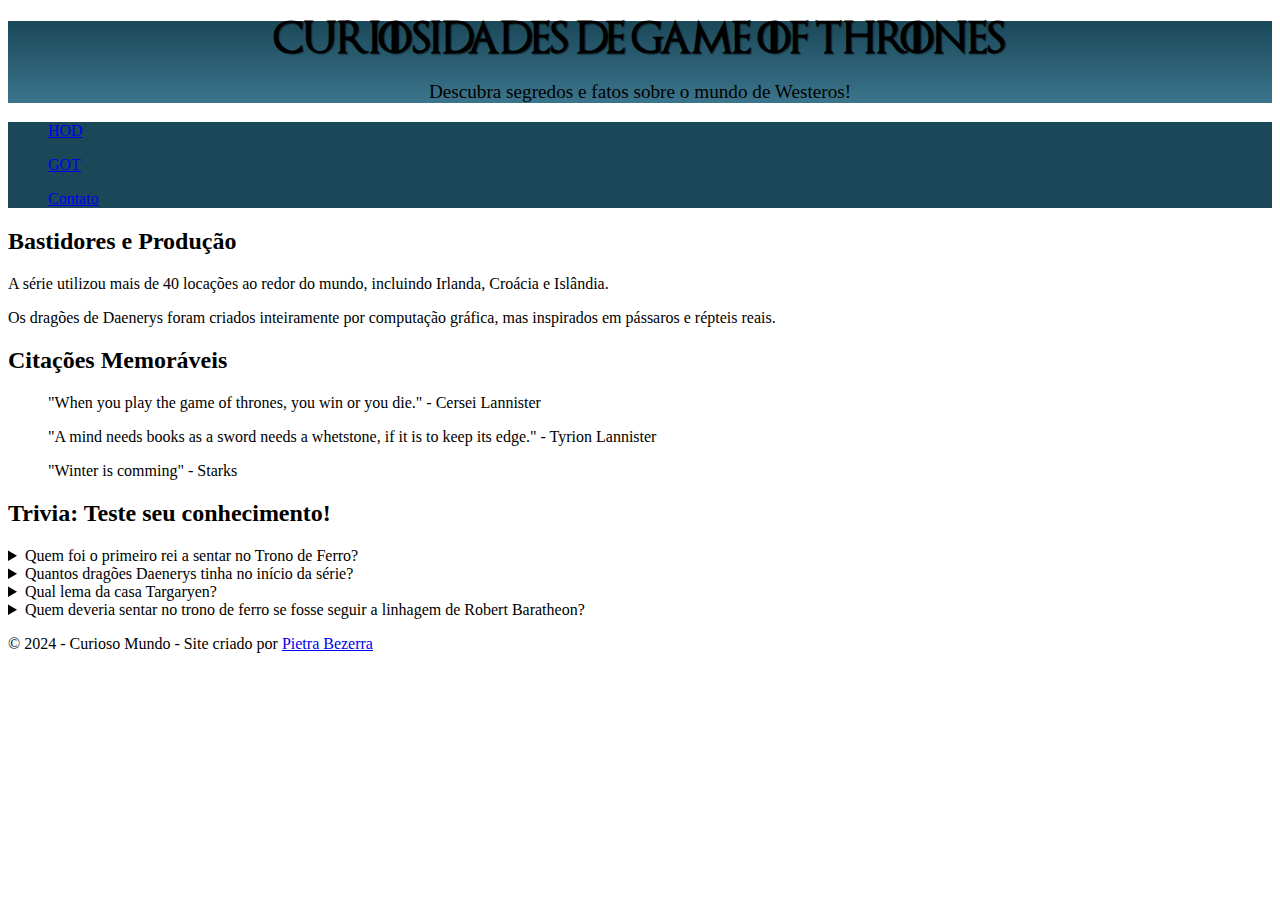
<file: pagina01/index.html>
<!DOCTYPE html>
<html lang="pt-br">
<head>
    <meta charset="UTF-8">
    <meta name="viewport" content="width=device-width, initial-scale=1.0">
    <title>Curioso Mundo</title>
    <link rel="shortcut icon" href="favicon.ico" type="image/x-icon">
    <link rel="stylesheet" href="style.css">
</head>
<body>
    <header>
        <h1>
            Curiosidades de Game of Thrones
        </h1>

        <p>
            Descubra segredos e fatos sobre o mundo de Westeros!    
        </p>
    </header>

    <nav>
        <ul><a href="#">HOD</a></ul>
        <ul><a href="#">GOT</a></ul>
        <ul><a href="#">Contato</a></ul>
     </nav>

     <main>
        <section>
            <h2>Bastidores e Produção</h2>
            <p>A série utilizou mais de 40 locações ao redor do mundo, incluindo Irlanda, Croácia e Islândia.</p>
            <p>Os dragões de Daenerys foram criados inteiramente por computação gráfica, mas inspirados em pássaros e répteis reais.</p>
        </section>

        <section>
            <h2>Citações Memoráveis</h2>
            <blockquote>"When you play the game of thrones, you win or you die." - Cersei Lannister</blockquote>
            <blockquote>"A mind needs books as a sword needs a whetstone, if it is to keep its edge." - Tyrion Lannister</blockquote>
            <blockquote>"Winter is comming" - Starks</blockquote>
          </section>
          

          <section>
            <h2>Trivia: Teste seu conhecimento!</h2>
            <details>
              <summary>Quem foi o primeiro rei a sentar no Trono de Ferro?</summary>
              Aegon, o Conquistador.
            </details>
            <details>
              <summary>Quantos dragões Daenerys tinha no início da série?</summary>
              Três: Drogon, Rhaegal e Viserion.
            </details>
            <details>
                <summary>Qual lema da casa Targaryen?</summary> Fogo e Sangue.
            </details>
            <details>
                <summary>Quem deveria sentar no trono de ferro se fosse seguir a linhagem de Robert Baratheon?</summary> Seu irmão, Stannis Baratheon.
            </details>
          </section>
     </main>

     <footer>
        <p>© 2024 - Curioso Mundo - Site criado por <a href="https://github.com/pietrabc">Pietra Bezerra</a></p>
     </footer>
</body>
</html>
</file>
<file: pagina01/style.css>
@font-face {
    font-family: 'Got';
    src: url('fontes/Game\ of\ Thrones.ttf') format('truetype');
    font-weight: normal;}

    @import url('https://fonts.googleapis.com/css2?family=Open+Sans:ital,wght@0,300..800;1,300..800&display=swap');

:root {
    --cor01: #686573;
    --cor02:#0B0A0D;
    --cor03: #212026;
    --cor04:#9D9CA6;
    --cor05:#BFBFBF;
    --cor06:#1B4859;
    --cor07:#3B758C;
    --cor08:#6FA8BF;
    --cor09:#0D1F26;

    --fontegot: 'Got',serif;
    --fontopen: 'Open Sans', 'sans serif';
}

header {
    background-image: linear-gradient(to bottom, var(--cor06), var(--cor07));
}

header > h1 {
    font-family: var(--fontegot);
    text-align: center;
    text-shadow: 1px 1px 1px rgba(0, 0, 0, 0.514);
}

header > p {
    font-family: var(--fontopen);
    text-align: center;
    font-size: larger;
}

nav  {
    background-color: var(--cor06);
}
</file>
